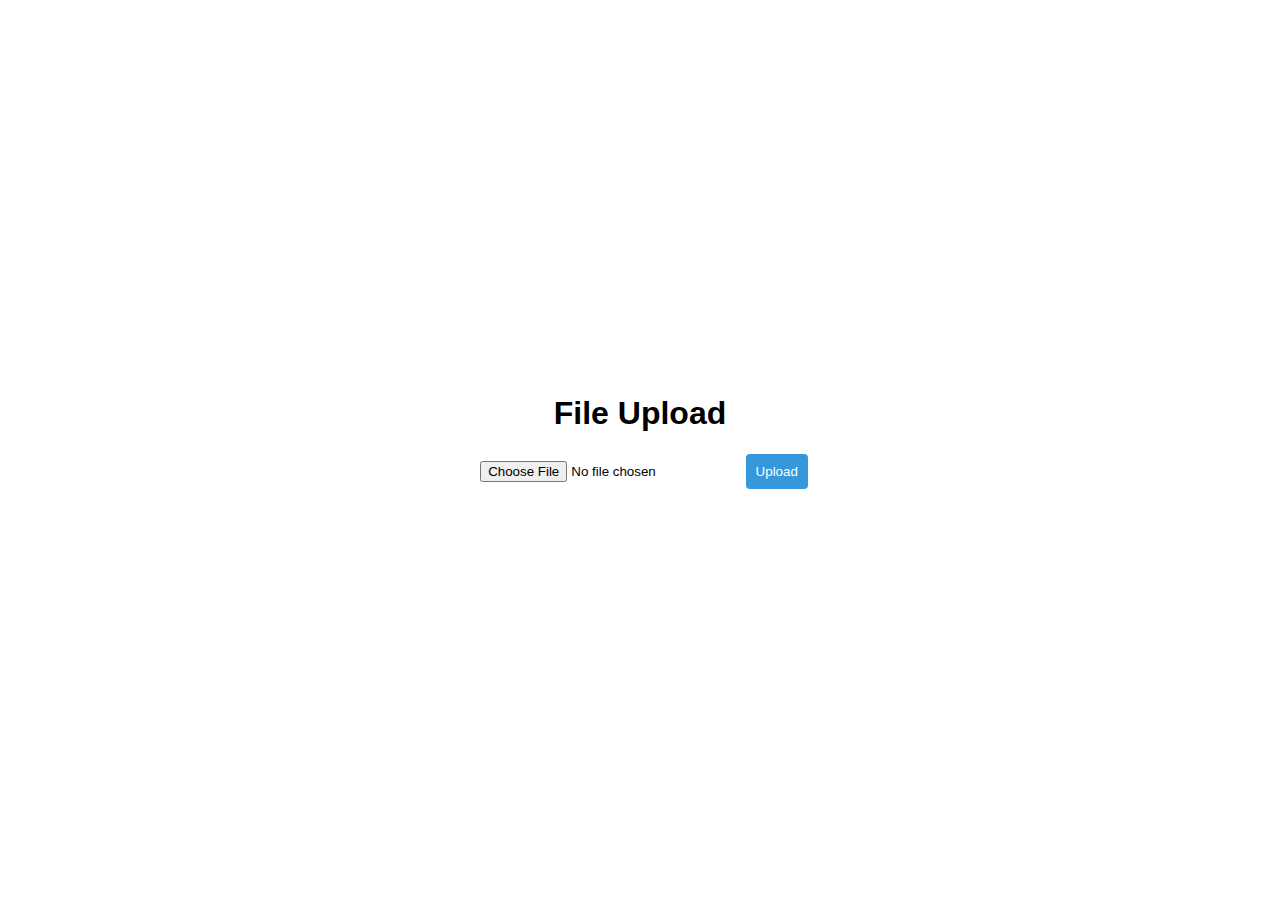
<file: pages/index.html>
<!DOCTYPE html>
<html lang="en">
<head>
    <meta charset="UTF-8">
    <meta name="viewport" content="width=device-width, initial-scale=1.0">
    <link rel="stylesheet" href="style.css">
    <title>File Upload</title>
</head>
<body>
    <div class="container">
        <h1>File Upload</h1>
        <input type="file" id="fileInput" accept=".csv">
        <button onclick="uploadFile()">Upload</button>
        <div id="result"></div>
    </div>

    <script src="script.js"></script>
</body>
</html>
</file>
<file: pages/style.css>
body {
    font-family: Arial, sans-serif;
    display: flex;
    align-items: center;
    justify-content: center;
    height: 100vh;
    margin: 0;
}

.container {
    text-align: center;
}

input {
    margin-bottom: 10px;
}

button {
    padding: 10px;
    cursor: pointer;
}

#result {
    margin-top: 20px;
}

body {
    font-family: Arial, sans-serif;
    display: flex;
    align-items: center;
    justify-content: center;
    height: 100vh;
    margin: 0;
}

.login-container {
    background-color: #f4f4f4;
    padding: 20px;
    border-radius: 8px;
    box-shadow: 0 0 10px rgba(0, 0, 0, 0.1);
}

form {
    display: flex;
    flex-direction: column;
}

label {
    margin-bottom: 8px;
}

input {
    padding: 8px;
    margin-bottom: 16px;
}

button {
    padding: 10px;
    background-color: #3498db;
    color: #fff;
    border: none;
    border-radius: 4px;
    cursor: pointer;
}
</file>
